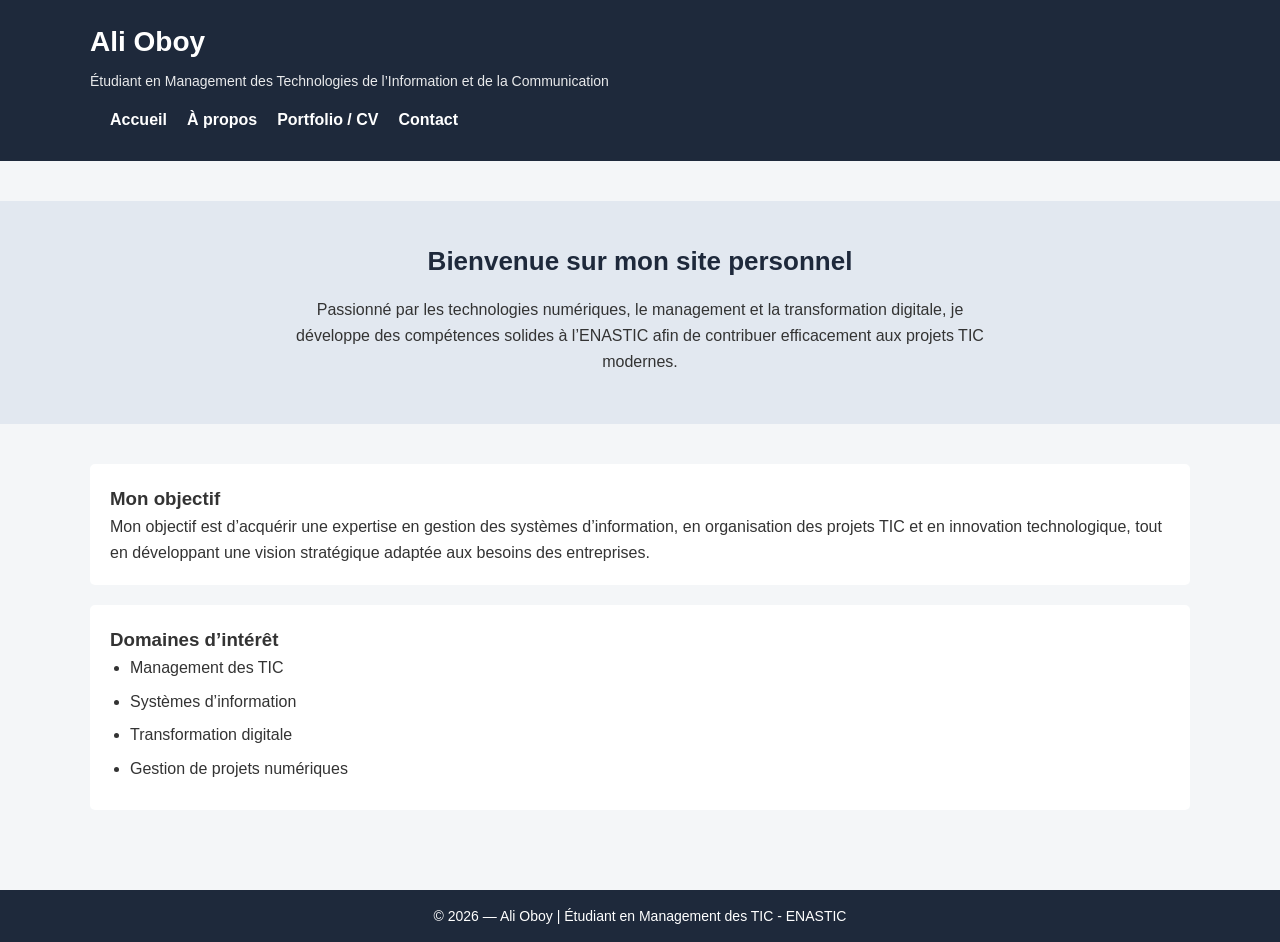
<file: index.html>
<!DOCTYPE html>
<html lang="fr">
<head>
    <meta charset="UTF-8">
    <title>Ali Oboy | Étudiant en Management des TIC</title>
    <meta name="viewport" content="width=device-width, initial-scale=1.0">
    <link rel="stylesheet" href="css/style.css">
</head>

<body>

    <!-- ===== HEADER ===== -->
    <header>
        <div class="container">
            <h1>Ali Oboy</h1>
            <p>Étudiant en Management des Technologies de l’Information et de la Communication</p>

            <!-- ===== NAVIGATION ===== -->
            <nav>
                <ul>
                    <li><a href="index.html">Accueil</a></li>
                    <li><a href="about.html">À propos</a></li>
                    <li><a href="portfolio.html">Portfolio / CV</a></li>
                    <li><a href="contact.html">Contact</a></li>
                </ul>
            </nav>
        </div>
    </header>

    <!-- ===== MAIN CONTENT ===== -->
    <main>

        <!-- Section Présentation -->
        <section class="hero">
            <div class="container">
                <h2>Bienvenue sur mon site personnel</h2>
                <p>
                    Passionné par les technologies numériques, le management et la transformation digitale,
                    je développe des compétences solides à l’ENASTIC afin de contribuer efficacement
                    aux projets TIC modernes.
                </p>
            </div>
        </section>

        <!-- Section Mission -->
        <section class="mission">
            <div class="container">
                <article>
                    <h3>Mon objectif</h3>
                    <p>
                        Mon objectif est d’acquérir une expertise en gestion des systèmes d’information,
                        en organisation des projets TIC et en innovation technologique, tout en développant
                        une vision stratégique adaptée aux besoins des entreprises.
                    </p>
                </article>

                <article>
                    <h3>Domaines d’intérêt</h3>
                    <ul>
                        <li>Management des TIC</li>
                        <li>Systèmes d’information</li>
                        <li>Transformation digitale</li>
                        <li>Gestion de projets numériques</li>
                    </ul>
                </article>
            </div>
        </section>

    </main>

    <!-- ===== FOOTER ===== -->
    <footer>
        <div class="container">
            <p>&copy; 2026 — Ali Oboy | Étudiant en Management des TIC - ENASTIC</p>
        </div>
    </footer>

</body>
</html>
</file>
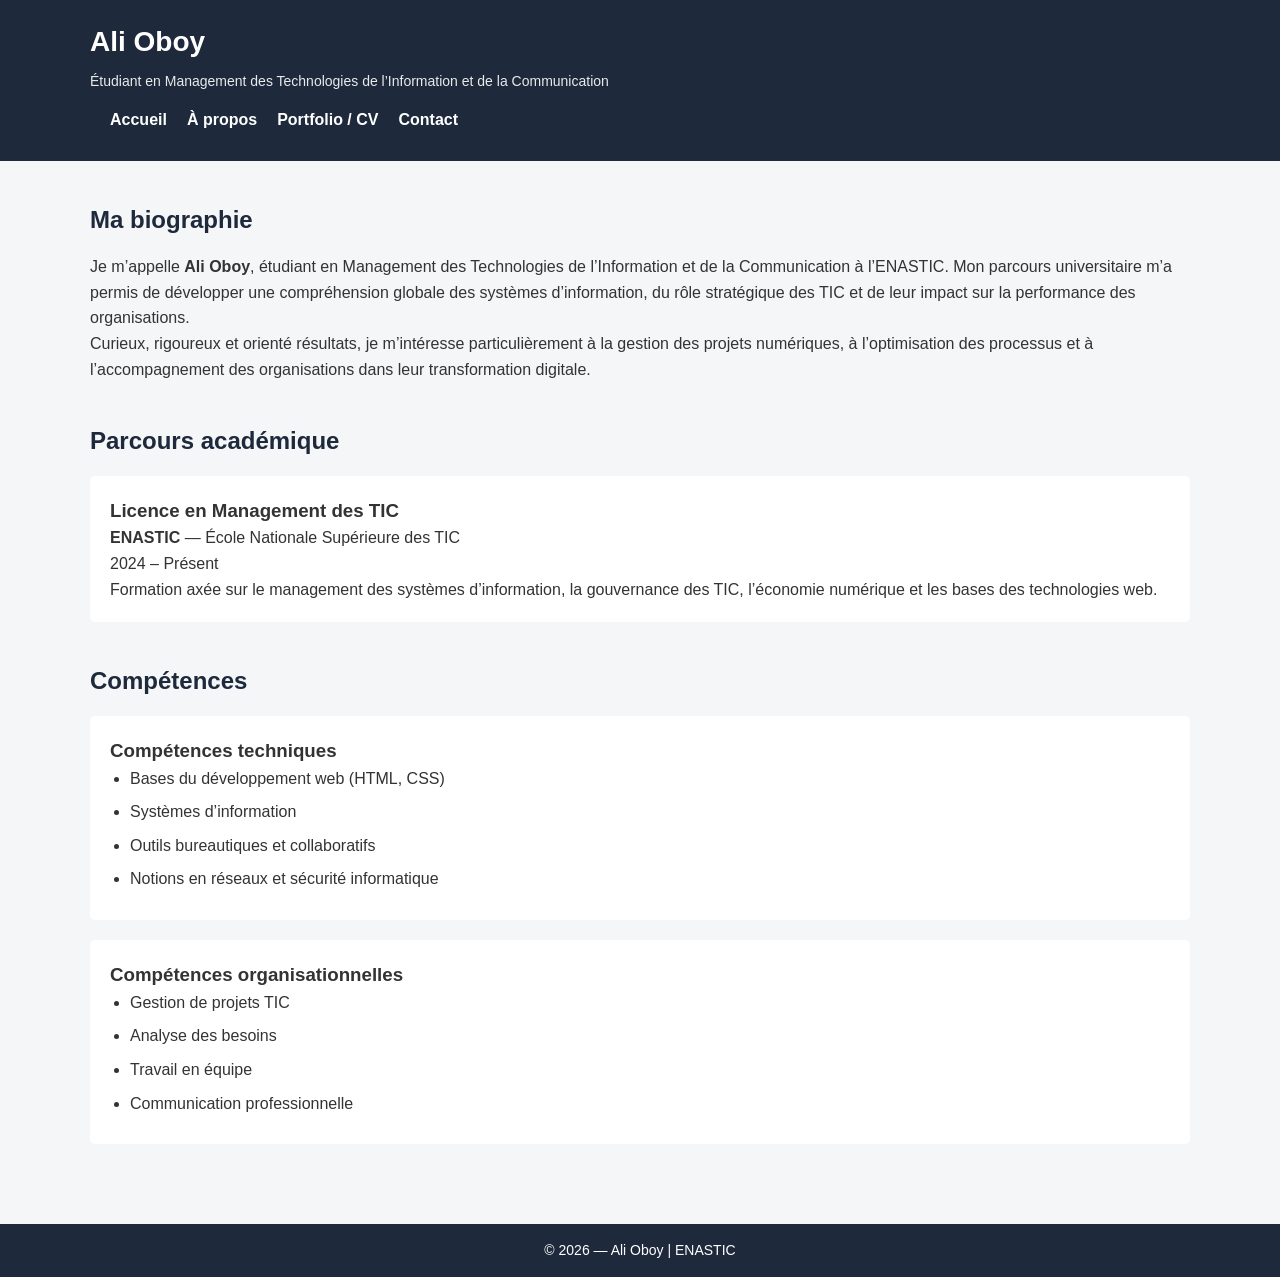
<file: about.html>
<!DOCTYPE html>
<html lang="fr">
<head>
    <meta charset="UTF-8">
    <title>À propos | Ali Oboy</title>
    <meta name="viewport" content="width=device-width, initial-scale=1.0">
    <link rel="stylesheet" href="css/style.css">
</head>

<body>

    <!-- ===== HEADER ===== -->
    <header>
        <div class="container">
            <h1>Ali Oboy</h1>
            <p>Étudiant en Management des Technologies de l’Information et de la Communication</p>

            <nav>
                <ul>
                    <li><a href="index.html">Accueil</a></li>
                    <li><a href="about.html">À propos</a></li>
                    <li><a href="portfolio.html">Portfolio / CV</a></li>
                    <li><a href="contact.html">Contact</a></li>
                </ul>
            </nav>
        </div>
    </header>

    <!-- ===== MAIN CONTENT ===== -->
    <main>

        <!-- Biographie -->
        <section class="biography">
            <div class="container">
                <h2>Ma biographie</h2>
                <p>
                    Je m’appelle <strong>Ali Oboy</strong>, étudiant en Management des Technologies
                    de l’Information et de la Communication à l’ENASTIC.  
                    Mon parcours universitaire m’a permis de développer une compréhension
                    globale des systèmes d’information, du rôle stratégique des TIC
                    et de leur impact sur la performance des organisations.
                </p>
                <p>
                    Curieux, rigoureux et orienté résultats, je m’intéresse particulièrement
                    à la gestion des projets numériques, à l’optimisation des processus
                    et à l’accompagnement des organisations dans leur transformation digitale.
                </p>
            </div>
        </section>

        <!-- Parcours académique -->
        <section class="education">
            <div class="container">
                <h2>Parcours académique</h2>
                <article>
                    <h3>Licence en Management des TIC</h3>
                    <p>
                        <strong>ENASTIC</strong> — École Nationale Supérieure des TIC  
                        <br>
                        2024 – Présent
                    </p>
                    <p>
                        Formation axée sur le management des systèmes d’information,
                        la gouvernance des TIC, l’économie numérique et les bases
                        des technologies web.
                    </p>
                </article>
            </div>
        </section>

        <!-- Compétences -->
        <section class="skills">
            <div class="container">
                <h2>Compétences</h2>

                <article>
                    <h3>Compétences techniques</h3>
                    <ul>
                        <li>Bases du développement web (HTML, CSS)</li>
                        <li>Systèmes d’information</li>
                        <li>Outils bureautiques et collaboratifs</li>
                        <li>Notions en réseaux et sécurité informatique</li>
                    </ul>
                </article>

                <article>
                    <h3>Compétences organisationnelles</h3>
                    <ul>
                        <li>Gestion de projets TIC</li>
                        <li>Analyse des besoins</li>
                        <li>Travail en équipe</li>
                        <li>Communication professionnelle</li>
                    </ul>
                </article>
            </div>
        </section>

    </main>

    <!-- ===== FOOTER ===== -->
    <footer>
        <div class="container">
            <p>&copy; 2026 — Ali Oboy | ENASTIC</p>
        </div>
    </footer>

</body>
</html>
</file>
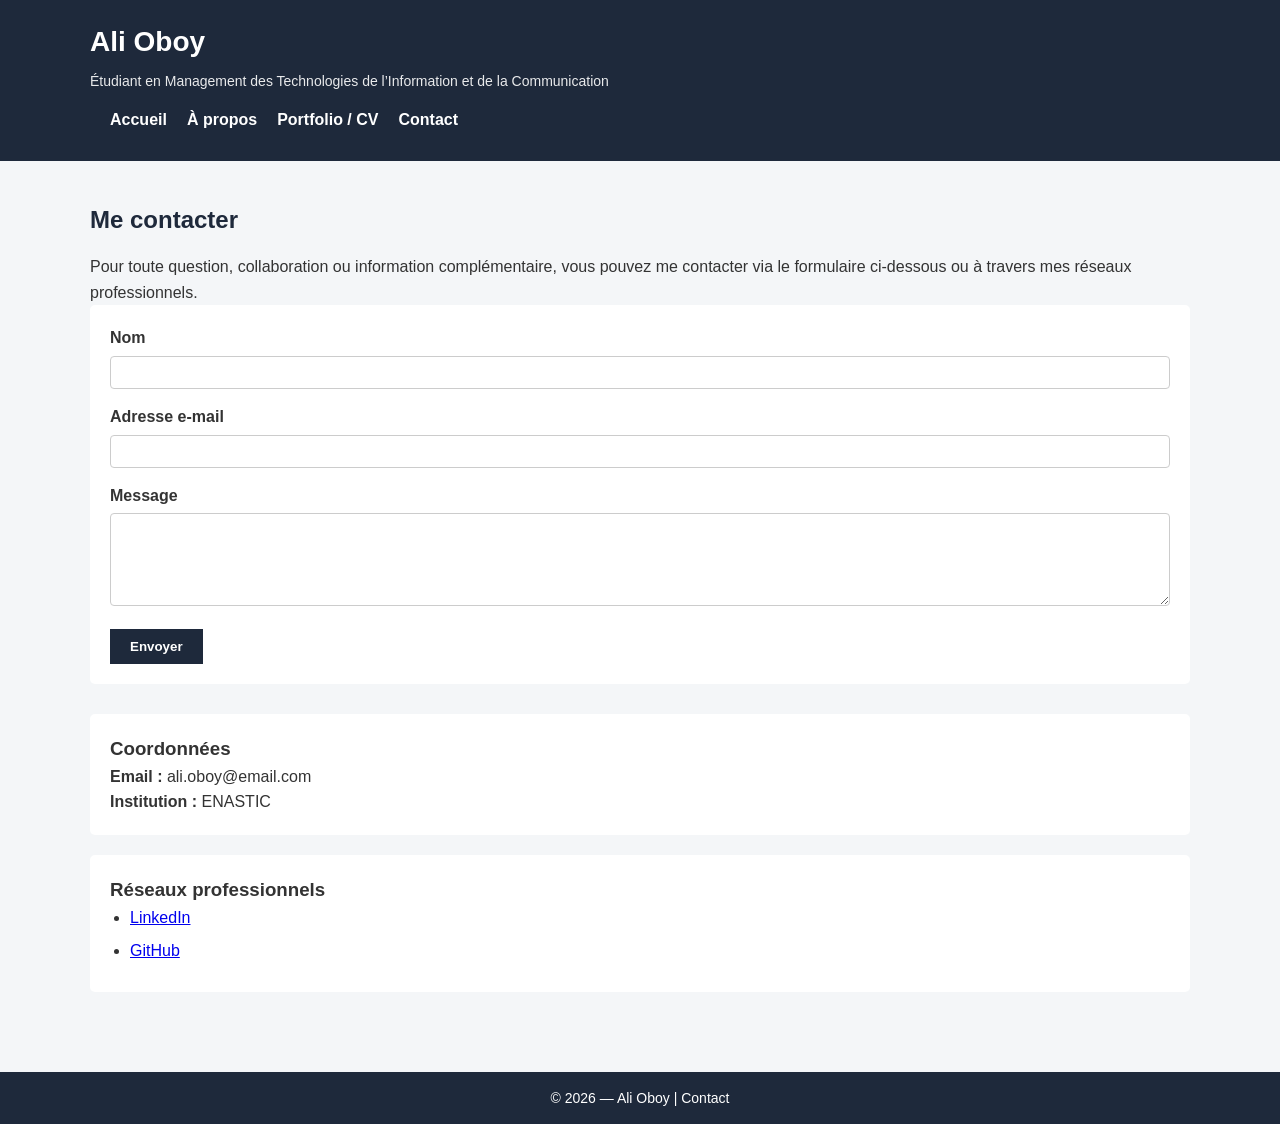
<file: contact.html>
<!DOCTYPE html>
<html lang="fr">
<head>
    <meta charset="UTF-8">
    <title>Contact | Ali Oboy</title>
    <meta name="viewport" content="width=device-width, initial-scale=1.0">
    <link rel="stylesheet" href="css/style.css">
</head>

<body>

    <!-- ===== HEADER ===== -->
    <header>
        <div class="container">
            <h1>Ali Oboy</h1>
            <p>Étudiant en Management des Technologies de l’Information et de la Communication</p>

            <nav>
                <ul>
                    <li><a href="index.html">Accueil</a></li>
                    <li><a href="about.html">À propos</a></li>
                    <li><a href="portfolio.html">Portfolio / CV</a></li>
                    <li><a href="contact.html">Contact</a></li>
                </ul>
            </nav>
        </div>
    </header>

    <!-- ===== MAIN CONTENT ===== -->
    <main>

        <!-- Contact -->
        <section class="contact">
            <div class="container">
                <h2>Me contacter</h2>
                <p>
                    Pour toute question, collaboration ou information complémentaire,
                    vous pouvez me contacter via le formulaire ci-dessous
                    ou à travers mes réseaux professionnels.
                </p>

                <!-- Formulaire de contact -->
                <form action="#" method="post">
                    <div class="form-group">
                        <label for="name">Nom</label>
                        <input type="text" id="name" name="name" required>
                    </div>

                    <div class="form-group">
                        <label for="email">Adresse e-mail</label>
                        <input type="email" id="email" name="email" required>
                    </div>

                    <div class="form-group">
                        <label for="message">Message</label>
                        <textarea id="message" name="message" rows="5" required></textarea>
                    </div>

                    <button type="submit">Envoyer</button>
                </form>

                <!-- Coordonnées -->
                <article class="contact-info">
                    <h3>Coordonnées</h3>
                    <p><strong>Email :</strong> ali.oboy@email.com</p>
                    <p><strong>Institution :</strong> ENASTIC</p>
                </article>

                <!-- Réseaux professionnels -->
                <article class="social-links">
                    <h3>Réseaux professionnels</h3>
                    <ul>
                        <li><a href="#" target="_blank">LinkedIn</a></li>
                        <li><a href="#" target="_blank">GitHub</a></li>
                    </ul>
                </article>

            </div>
        </section>

    </main>

    <!-- ===== FOOTER ===== -->
    <footer>
        <div class="container">
            <p>&copy; 2026 — Ali Oboy | Contact</p>
        </div>
    </footer>

</body>
</html>
</file>
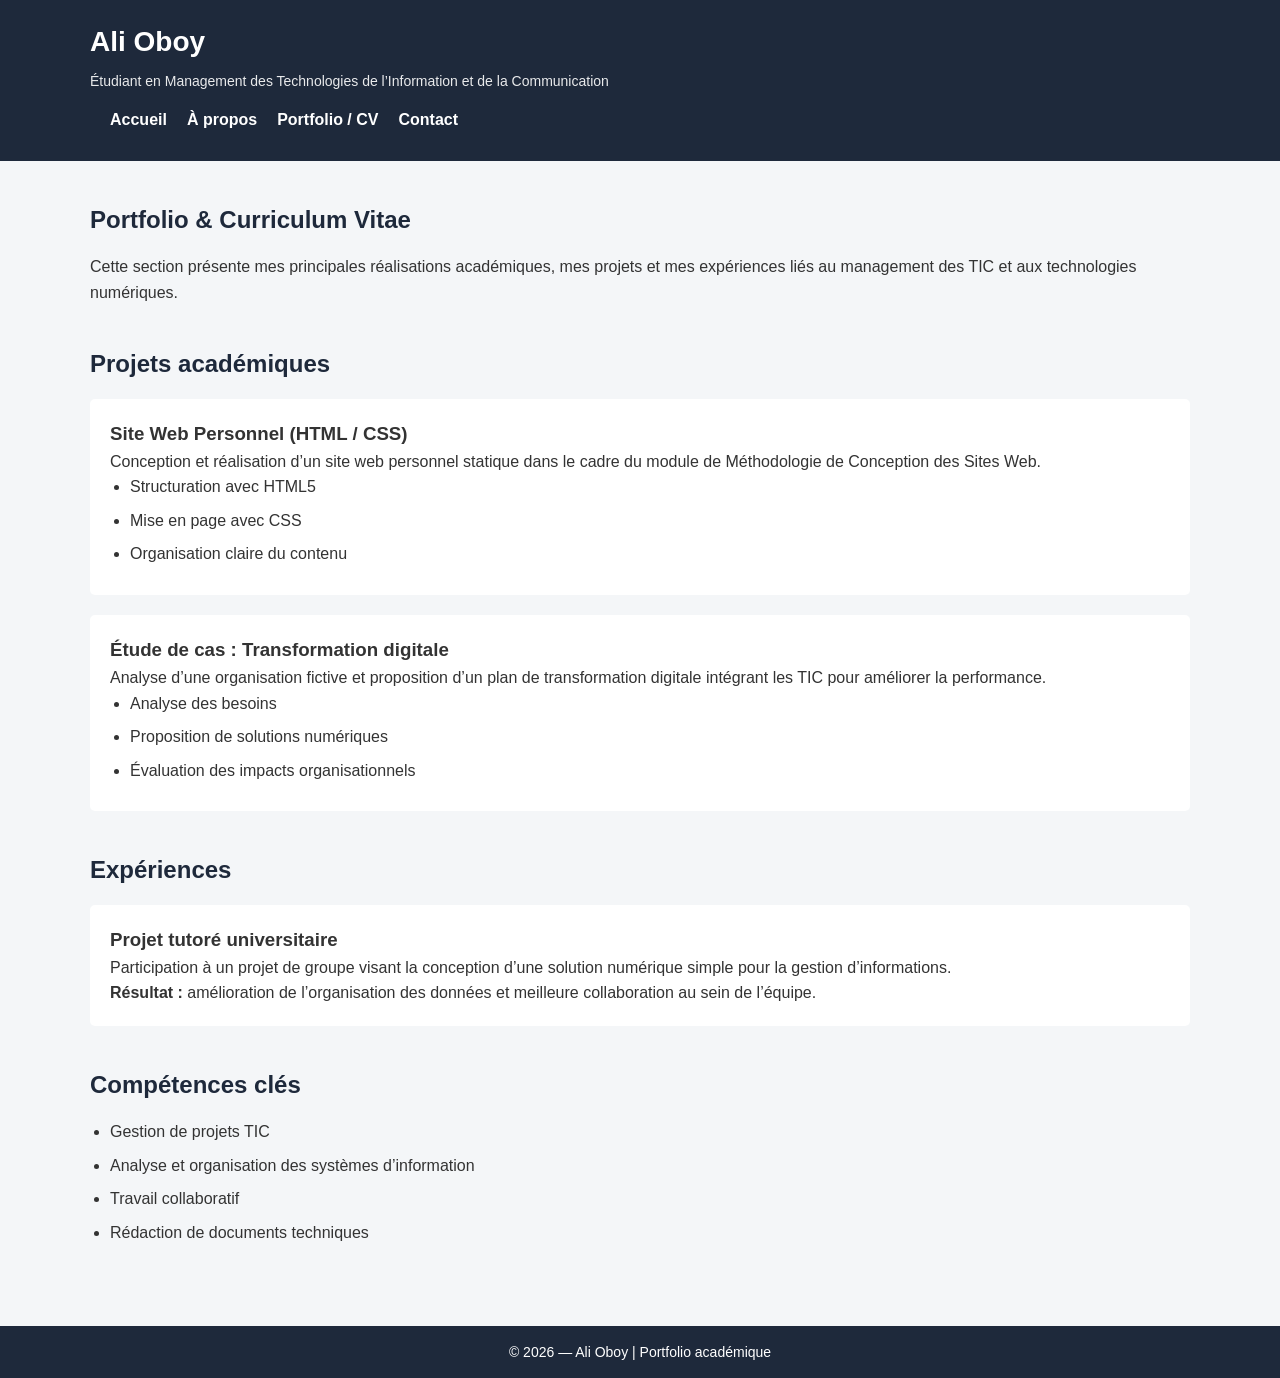
<file: portfolio.html>
<!DOCTYPE html>
<html lang="fr">
<head>
    <meta charset="UTF-8">
    <title>Portfolio / CV | Ali Oboy</title>
    <meta name="viewport" content="width=device-width, initial-scale=1.0">
    <link rel="stylesheet" href="css/style.css">
</head>

<body>

    <!-- ===== HEADER ===== -->
    <header>
        <div class="container">
            <h1>Ali Oboy</h1>
            <p>Étudiant en Management des Technologies de l’Information et de la Communication</p>

            <nav>
                <ul>
                    <li><a href="index.html">Accueil</a></li>
                    <li><a href="about.html">À propos</a></li>
                    <li><a href="portfolio.html">Portfolio / CV</a></li>
                    <li><a href="contact.html">Contact</a></li>
                </ul>
            </nav>
        </div>
    </header>

    <!-- ===== MAIN CONTENT ===== -->
    <main>

        <!-- Présentation CV -->
        <section class="cv-intro">
            <div class="container">
                <h2>Portfolio & Curriculum Vitae</h2>
                <p>
                    Cette section présente mes principales réalisations académiques,
                    mes projets et mes expériences liés au management des TIC
                    et aux technologies numériques.
                </p>
            </div>
        </section>

        <!-- Projets -->
        <section class="projects">
            <div class="container">
                <h2>Projets académiques</h2>

                <article>
                    <h3>Site Web Personnel (HTML / CSS)</h3>
                    <p>
                        Conception et réalisation d’un site web personnel statique
                        dans le cadre du module de Méthodologie de Conception des Sites Web.
                    </p>
                    <ul>
                        <li>Structuration avec HTML5</li>
                        <li>Mise en page avec CSS</li>
                        <li>Organisation claire du contenu</li>
                    </ul>
                </article>

                <article>
                    <h3>Étude de cas : Transformation digitale</h3>
                    <p>
                        Analyse d’une organisation fictive et proposition
                        d’un plan de transformation digitale intégrant
                        les TIC pour améliorer la performance.
                    </p>
                    <ul>
                        <li>Analyse des besoins</li>
                        <li>Proposition de solutions numériques</li>
                        <li>Évaluation des impacts organisationnels</li>
                    </ul>
                </article>
            </div>
        </section>

        <!-- Expériences -->
        <section class="experience">
            <div class="container">
                <h2>Expériences</h2>

                <article>
                    <h3>Projet tutoré universitaire</h3>
                    <p>
                        Participation à un projet de groupe visant
                        la conception d’une solution numérique simple
                        pour la gestion d’informations.
                    </p>
                    <p>
                        <strong>Résultat :</strong> amélioration de l’organisation
                        des données et meilleure collaboration au sein de l’équipe.
                    </p>
                </article>
            </div>
        </section>

        <!-- Compétences clés -->
        <section class="key-skills">
            <div class="container">
                <h2>Compétences clés</h2>
                <ul>
                    <li>Gestion de projets TIC</li>
                    <li>Analyse et organisation des systèmes d’information</li>
                    <li>Travail collaboratif</li>
                    <li>Rédaction de documents techniques</li>
                </ul>
            </div>
        </section>

    </main>

    <!-- ===== FOOTER ===== -->
    <footer>
        <div class="container">
            <p>&copy; 2026 — Ali Oboy | Portfolio académique</p>
        </div>
    </footer>

</body>
</html>
</file>
<file: css/style.css>
/* =========================
   RESET DE BASE
========================= */
* {
    margin: 0;
    padding: 0;
    box-sizing: border-box;
}

/* =========================
   STYLE GÉNÉRAL
========================= */
body {
    font-family: Arial, Helvetica, sans-serif;
    line-height: 1.6;
    background-color: #f4f6f8;
    color: #333;
}

.container {
    width: 90%;
    max-width: 1100px;
    margin: auto;
}

/* =========================
   HEADER & NAVIGATION
========================= */
header {
    background-color: #1e293b;
    color: #ffffff;
    padding: 20px 0;
}

header h1 {
    font-size: 28px;
    margin-bottom: 5px;
}

header p {
    font-size: 14px;
    opacity: 0.9;
}

nav ul {
    list-style: none;
    display: flex;
    gap: 20px;
    margin-top: 15px;
}

nav a {
    color: #ffffff;
    text-decoration: none;
    font-weight: bold;
}

nav a:hover {
    text-decoration: underline;
}

/* =========================
   SECTIONS
========================= */
main {
    padding: 40px 0;
}

section {
    margin-bottom: 40px;
}

section h2 {
    margin-bottom: 15px;
    color: #1e293b;
}

article {
    background-color: #ffffff;
    padding: 20px;
    margin-bottom: 20px;
    border-radius: 5px;
}

/* =========================
   LISTES
========================= */
ul {
    margin-left: 20px;
}

li {
    margin-bottom: 8px;
}

/* =========================
   HERO (ACCUEIL)
========================= */
.hero {
    background-color: #e2e8f0;
    padding: 40px 0;
    text-align: center;
}

.hero h2 {
    font-size: 26px;
}

.hero p {
    max-width: 700px;
    margin: 10px auto;
}

/* =========================
   FORMULAIRE DE CONTACT
========================= */
form {
    background-color: #ffffff;
    padding: 20px;
    border-radius: 5px;
    margin-bottom: 30px;
}

.form-group {
    margin-bottom: 15px;
}

label {
    display: block;
    margin-bottom: 5px;
    font-weight: bold;
}

input,
textarea {
    width: 100%;
    padding: 8px;
    border: 1px solid #ccc;
    border-radius: 4px;
}

button {
    background-color: #1e293b;
    color: #ffffff;
    border: none;
    padding: 10px 20px;
    cursor: pointer;
    font-weight: bold;
}

button:hover {
    background-color: #334155;
}

/* =========================
   FOOTER
========================= */
footer {
    background-color: #1e293b;
    color: #ffffff;
    text-align: center;
    padding: 15px 0;
    font-size: 14px;
}

/* =========================
   RESPONSIVE SIMPLE
========================= */
@media (max-width: 768px) {
    nav ul {
        flex-direction: column;
        gap: 10px;
    }

    header h1 {
        font-size: 24px;
    }
}
</file>
